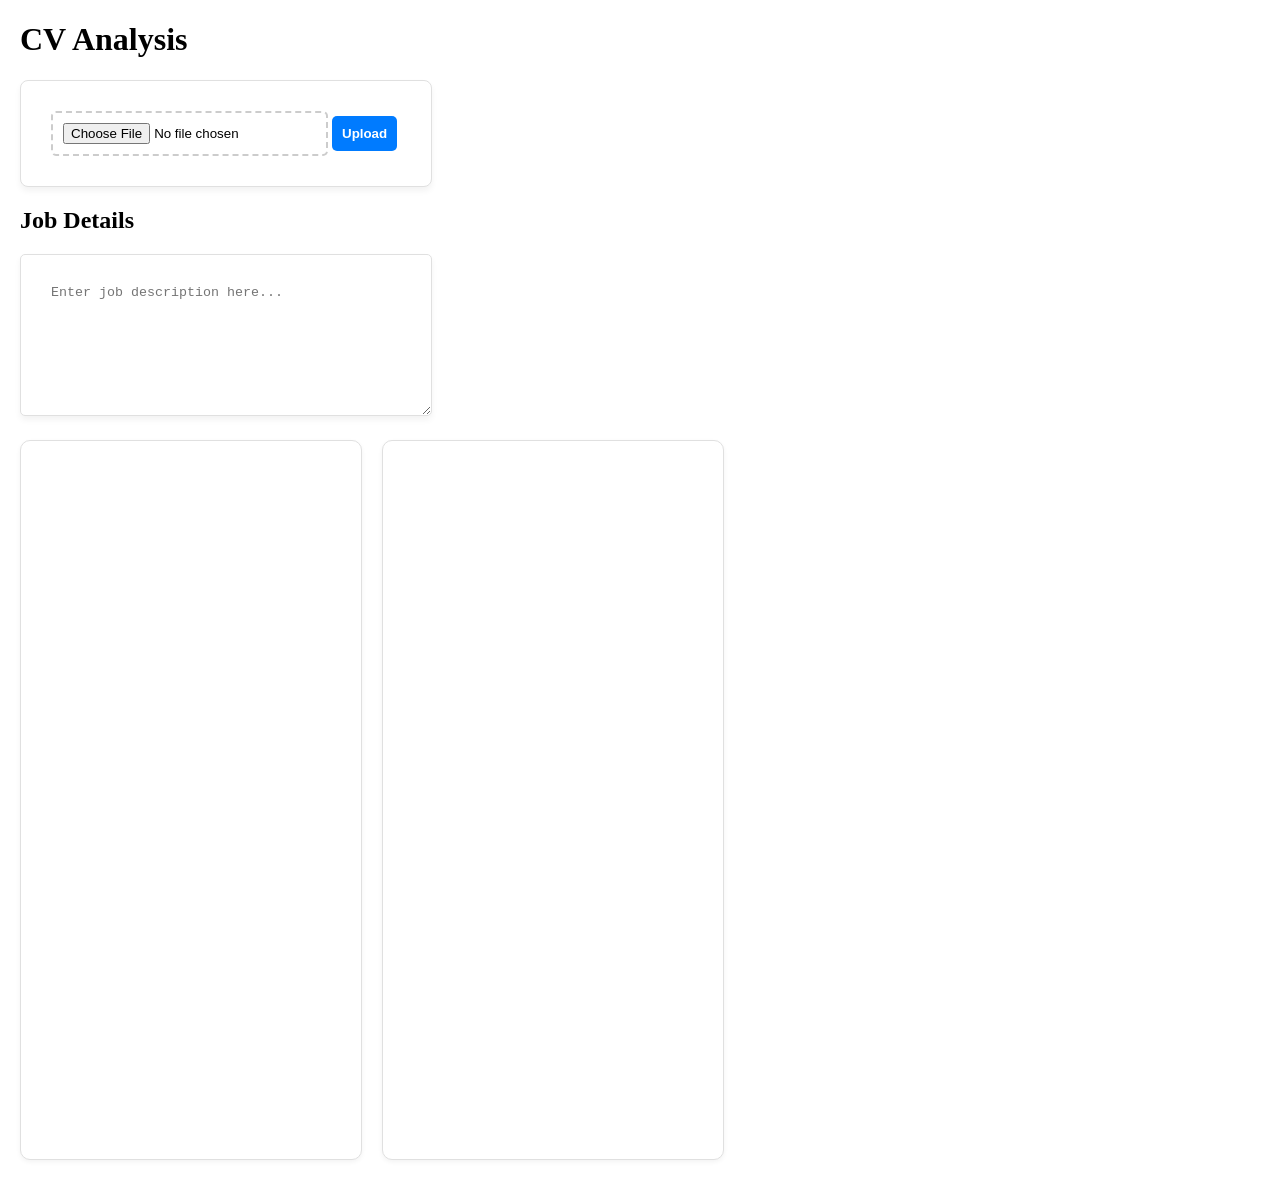
<file: UI/index.html>
<!DOCTYPE html>
<html lang="en">

<head>
    <meta charset="UTF-8">
    <meta name="viewport" content="width=device-width, initial-scale=1.0">
    <title>Home</title>
    <link rel="stylesheet" href="styles.css">
</head>

<body>
    <h1>CV Analysis</h1>
    <div class="upload-form">
        <form method="post" enctype="multipart/form-data">
            <input type="file" name="file" id="file">
            <button type="submit">Upload</button>
        </form>
    </div>
    <div class="job">
        <h2>Job Details</h2>
        <textarea placeholder="Enter job description here..." id="job-desc"></textarea>
    </div>
    <div class="row">
        <div class="file-list column"></div>
        <div class="analysis-results column"></div>
    </div>


    <p></p>
</body>
<script src="app.js">

</script>

</html>
</file>
<file: UI/styles.css>
body {
       margin: 20px;
   }

   .upload-form {
       border: solid 1px #e0e0e0;
       border-radius: 8px;
       padding: 30px;
       width: 350px;
       display: flex;

       gap: 15px;
       background-color: #ffffff;
       box-shadow: 0 4px 6px rgba(0, 0, 0, 0.05);
       /* Subtle depth */
   }

   .upload-form input[type="file"] {
       padding: 10px;
       border: dashed 2px #ccc;
       /* Makes it look like a drop zone */
       border-radius: 5px;
       cursor: pointer;
   }

   .upload-form button {
       background-color: #007bff;
       /* Standard "Action" blue */
       color: white;
       border: none;
       padding: 10px;
       border-radius: 5px;
       font-weight: bold;
       cursor: pointer;
       transition: background-color 0.2s;
   }

   .upload-form button:hover {
       background-color: #0056b3;
   }

   .file-list>div {
       background-color: #f8f9fa;
       /* Light gray for file items */
       border: solid 1px #e0e0e0;
       border-radius: 5px;
       padding: 10px;
       margin-top: 10px;
       display: flex;
       justify-content: space-between;
       align-items: center;
       width: 350px;
   }

   .file-list {
       flex: 0 0 300px;
   }

   .file-list>div:hover {
       background-color: #e9ecef;
       /* Slightly darker on hover */
   }

   #job-desc {
       width: 350px;
       height: 100px;
       border: solid 1px #e0e0e0;
       border-radius: 5px;
       padding: 30px;
       box-shadow: 0 4px 6px rgba(0, 0, 0, 0.05);
   }

   .analysis-results {
       border: solid 1px #e0e0e0;
       border-radius: 8px;
       padding: 30px;
       max-width: max-content;
       flex: 1;
       max-height: max-content;
       min-width: 300px;
       min-height: 250px;
   }


   .row {
       display: flex;
       gap: 20px;
       padding-top: 20px;
       min-height: 80vh;
       font-family: 'Segoe UI', Tahoma, Geneva, Verdana, sans-serif;
   }

   .column {
       background: #ffffff;
       border: 1px solid #e0e0e0;
       border-radius: 10px;
       padding: 20px;
       box-shadow: 0 2px 5px rgba(0, 0, 0, 0.05);
   }
</file>
